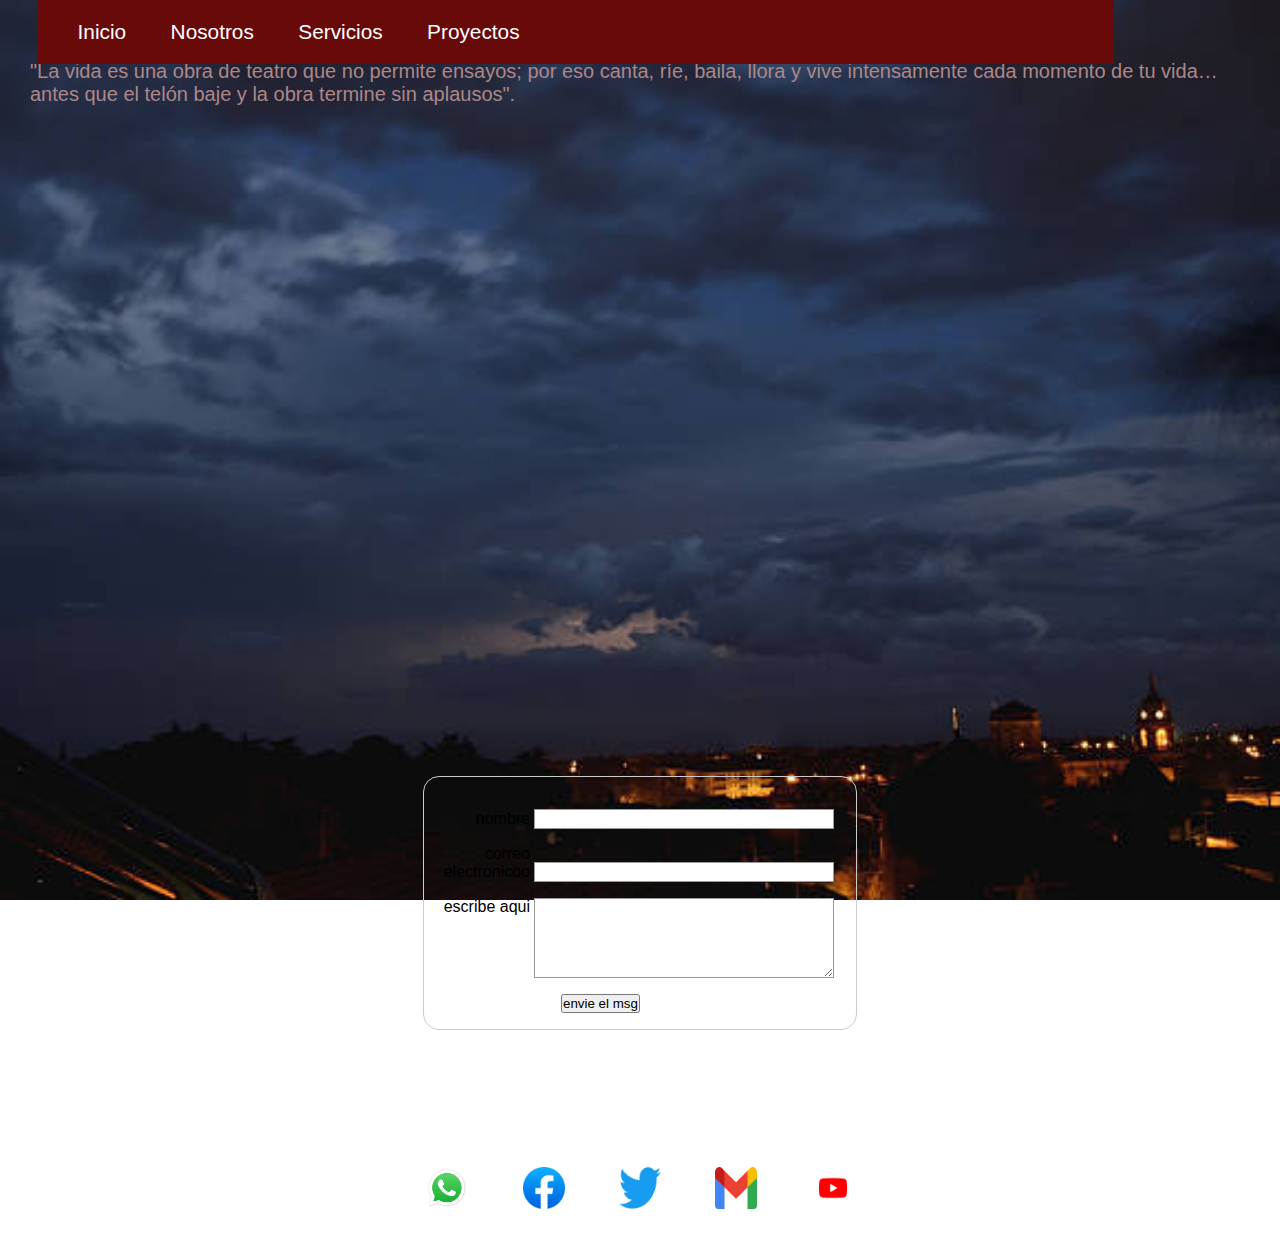
<file: index.html>
<!DOCTYPE html>
<html>
    <head>
        <title> base de datos </title>
        <link rel="stylesheet" href="css/styles.css">
        <link rel="stylesheet" href="css/styles1.css">
        <link rel="stylesheet" href="css/stylesform.css">
    </head>
    <body>
        <header>
            <nav>
                <ul class="menu">
                    <li><a href="#" > Inicio</a></li>
                    <li><a href="#" > Nosotros</a></li>
                    <li><a href="#" > Servicios</a></li>
                    <li><a href="#" > Proyectos</a></li>
                </ul>
            </nav>    
        </header>
        
        <p>"La vida es una obra de teatro que no permite ensayos; por eso canta, ríe, baila, llora y vive intensamente cada momento de tu vida…antes que el telón baje y la obra termine sin aplausos".</p>
        <!--                   esta parte es para el formulario            -->
        <form action="#" method="#">
            <ul>
                <li>
                    <label for="name">nombre</label>
                    <input type="text" id="name" nombre="nom_us"/>
                </li>
                <li>
                    <label for="email">correo electronicoo </label>
                    <input type="email" id="mail" name="us_email"/>
                </li>
                <li>
                    <label for="msg">escribe aqui</label>
                    <textarea id="msg" name="us_mensaje"></textarea>
                </li>
            </ul>
            <li class="buttonn">
                <button type="submit">envie el msg</button>
            </li>
        </form>
              <!--              para colocar las redes sociales                   -->
        <div class="newic">
            <div class="icons">
                <ul>
                    <li><a href="https://api.whatsapp.com/send?phone=59168130839">
                        <img src="imag/Whatsapp.png">
                    </a></li>
                    <li><a href="https://www.facebook.com/juan.cussi.9674">
                        <img src="imag/face1.png">
                    </a></li>
                    <li><a href="https://x.com/?lang=es">
                        <img src="imag/Twitter.png">
                    </a></li>
                    <li><a href="https://www.google.com/intl/es/gmail/about/">
                        <img src="imag/Gmail.png">    
                    </a></li>
                    <li><a href="https://www.youtube.com/">
                        <img src="imag/YouTube.png">
                    </a></li>
                    
                </ul>
            </div>
            
        </div>
<!--           para el contador de visitas              -->
        <div id="sfc1h9rz6qwhzmh5dm7dw4e69mwp5jamn7a"></div>
<script type="text/javascript" src="https://counter6.optistats.ovh/private/counter.js?c=1h9rz6qwhzmh5dm7dw4e69mwp5jamn7a&down=async" async></script>
<noscript><a href="https://www.contadorvisitasgratis.com" title="contador gratis para blog">
    <img src="https://counter6.optistats.ovh/private/contadorvisitasgratis.php?c=1h9rz6qwhzmh5dm7dw4e69mwp5jamn7a" border="0" title="contador gratis para blog" alt="contador gratis para blog">
</a></noscript>

    </body>
</html>
</file>
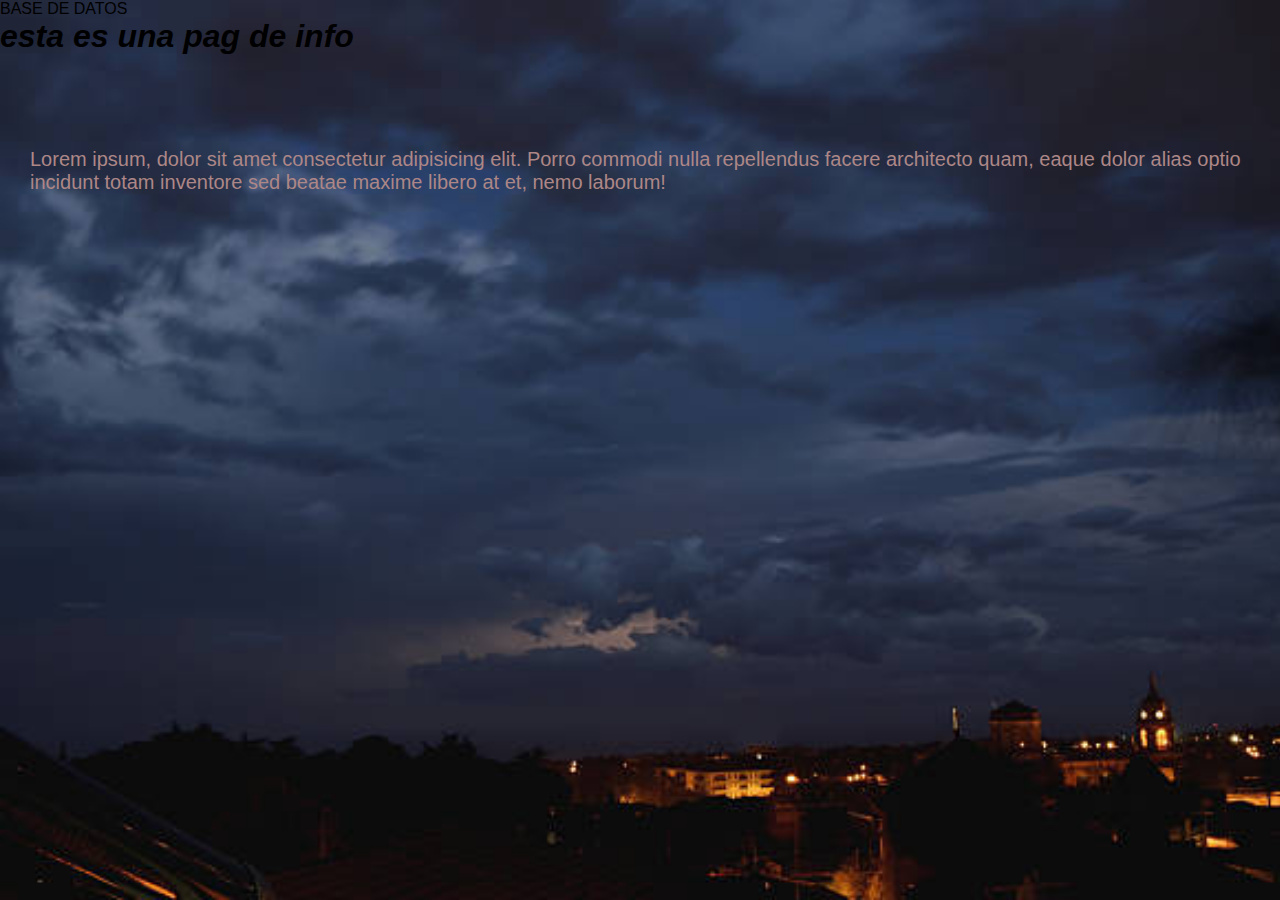
<file: css/index.html>
<!DOCTYPE html>
<html>
    <head>
        <title>my pag</title>
        <link rel="stylesheet" href="styles.css">
        <link rel="stylesheet" href="styles1.css">
    </head>
    <body>
        <h>BASE DE DATOS</h>
        <div>
            <h1>esta es una pag de info </h1>
        </div>
        <p>Lorem ipsum, dolor sit amet consectetur adipisicing elit. Porro commodi nulla repellendus facere architecto quam, eaque dolor alias optio incidunt totam inventore sed beatae maxime libero at et, nemo laborum!</p>

    </body>

</html>
</file>
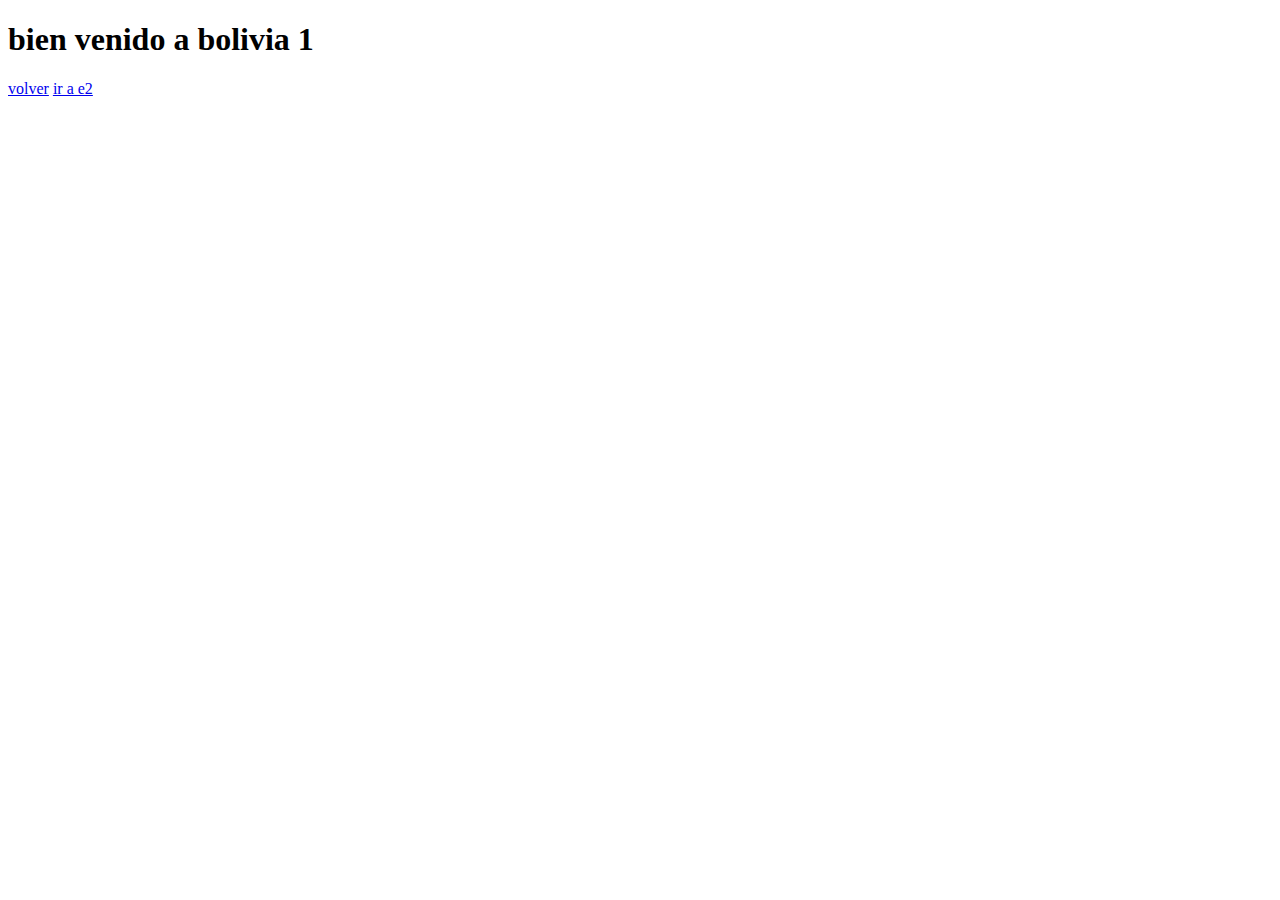
<file: enlace1.html>
<!DOCTYPE html>
<html>
    <head>
        <title>enlace 1</title>
    </head>
    <body>
        <h1>bien venido a bolivia 1</h1>
        <a href="index.html" title="volveras a la pagina principal">volver</a>
        <a href="enlace2.html" target=_blank"" >ir a e2</a>
    </body>
</html>
</file>
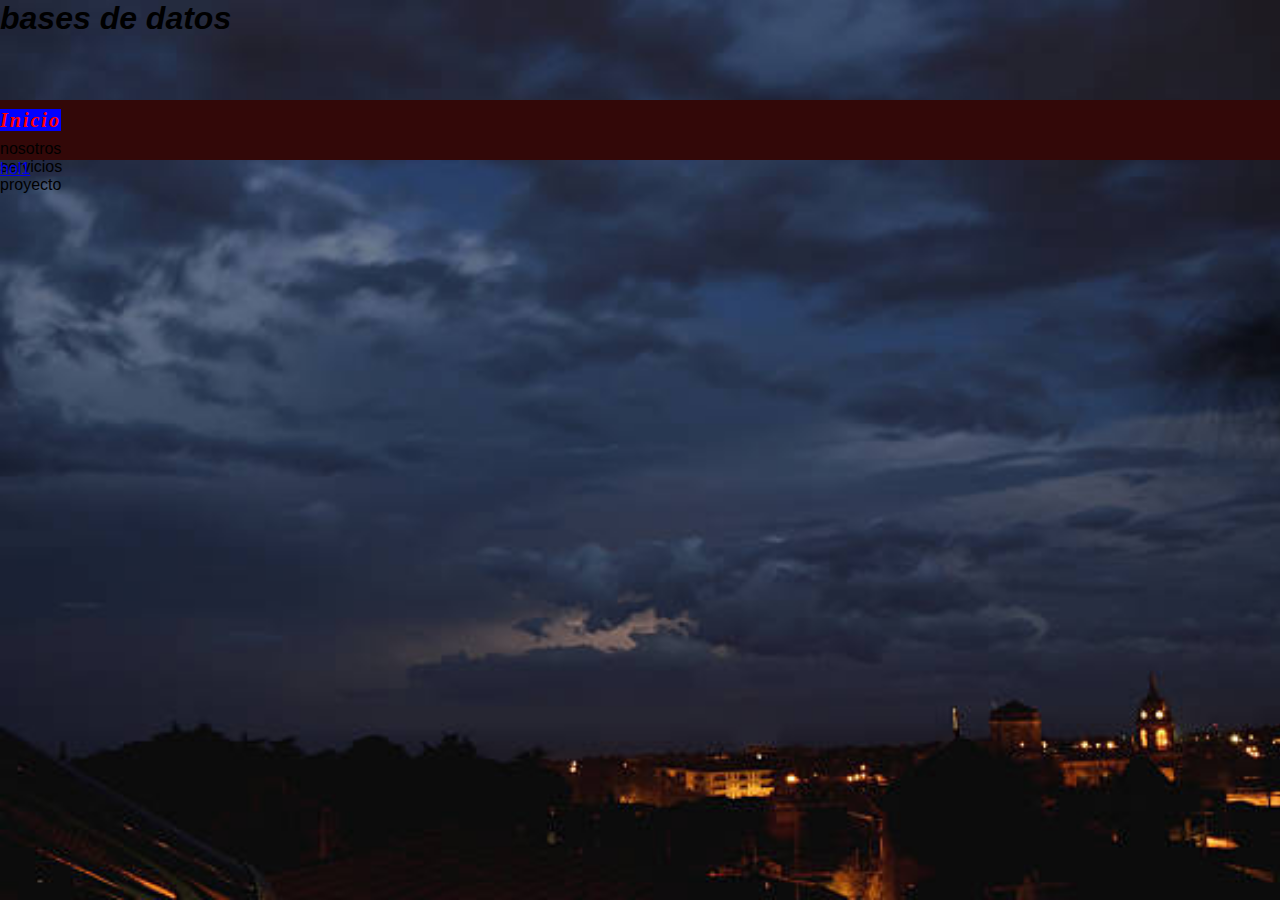
<file: guard.html>
<!DOCTYPE html>
<html>
    <head>
        <title> base de datos </title>
        <link rel="stylesheet" href="css/styles.css">
        <link rel="stylesheet" href="css/styles1.css"
    </head>
    <body>
        <h1> bases de datos </h1>
        <div id="principal">
            <div id="ini">
                <p1>inicio</p1>   
            </div>
            <div id="nos">
                <p2>nosotros</p2>  
            </div>
            <div>
                <p3>servicios</p3>  
            </div>
            <div>
                <p4>proyecto</p4>   
            </div>
        </div>
        
        <a href="enlace1.html">hol1</a>
    </body>
</html>
</file>
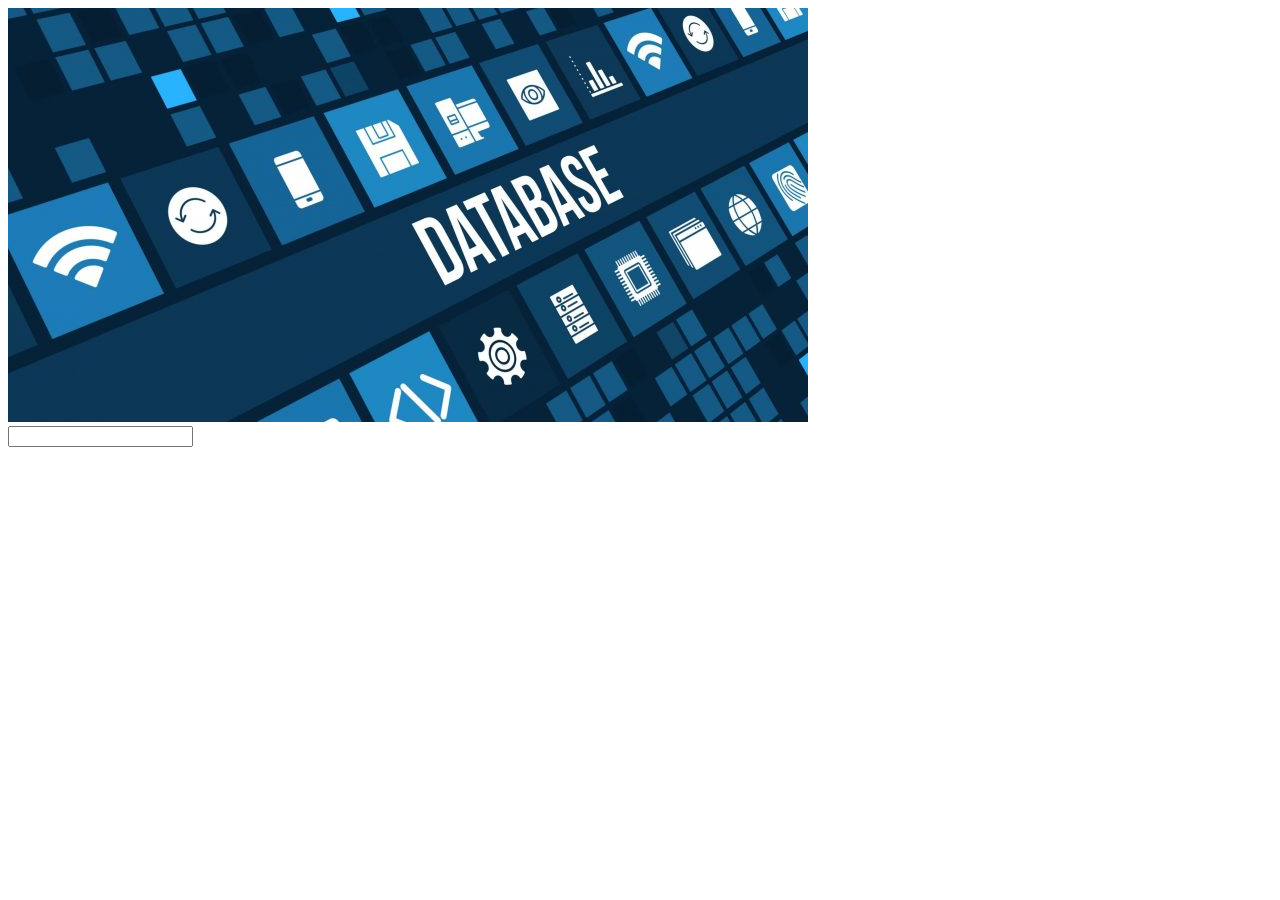
<file: img.html>
<!DOCTYPE html>
<html>
    <head>
        <title>imagenes</title>
    </head>
    <body>
        <img src="database.jpg">
        <form>
            <input type="text">
        </form>
    </body>
</html>
</file>
<file: css/styles.css>
header {
    position: relative;
    width: 90%;
    height:30px;
    

}

Body{
    font-family: arial, helvetica;
    background-image: url(../imag/cielo.jpg) ;
    background-repeat: no-repeat;
    background-size: cover;
    background-attachment: fixed;

}
.menu{
    padding: 20px ;
    background: rgb(104, 10, 10);
    width: 90%;
    margin:auto;
}
.menu li{
    display: inline-block;
    text-align: center;
}
.menu li a{
    text-decoration: none;
    color: rgb(255, 255, 255);
    padding: 20px;
    font-size: 130%;
    transition: all 0.5s;

}
.menu li a:hover{
    background: #ef8354;
    border-radius: 15px;
    
}



p{
    color:rgb(173, 135, 135);
    padding: 30px;
    font-size: 20px;

}

p1 {
    color:red;
    font-family:'Times New Roman', Times, serif;
    font-size: 20px;
    font-weight: bold;
    font-style: italic;
    text-align:center;
    text-decoration:solid;
    line-height:2;
    letter-spacing: 2px;
    text-transform:capitalize;

    background: blue;
}
</file>
<file: css/styles1.css>
*{
    margin: 0px;
    padding: 0px;
}

div#principal{
    margin: auto;
    background: rgb(51, 8, 8);
    width: 100%;
    height: 60px;
}

h1{
    
    height: 100px;
    font-style: italic;
}
.newic{
    margin: 1em 0;
    text-align: center;
    margin-top: 10%;
}

.icons ul li {
    display: inline-block;
    padding: 0px 15px;
}
.icons ul li a{
    color:rgb(136, 202, 48);
    border: 1px solid #FFF;
    width: 60px;
    height: 60px;
    line-height: 32px;
    border-radius:20px;
    display: inline-block;

}
.icons ul li a img{
    width: 70%;
    height: 70%;
    margin: 2px;
    padding: 10%;
    border: 5px;
    transition: 0.5s all;
}
</file>
<file: css/stylesform.css>
form{
    margin: 0 auto;
    margin-top: 50%;
    width: 400px;
    padding: 1em;
    border: 1px solid #ccc;
    border-radius: 1em;
}
form ul{
    list-style: none;
    padding:0px;
    margin: 0px;
}
form li{
    margin-top: 1em;
}
label{
    display: inline-block;
    width: 90px;
    text-align: right;
}
input, textarea{
    font: 1em sans-serif;
    width: 300px;
    box-sizing: border-box;
    border: 1px solid #999;
}
input:focus, textarea:focus{
    border-color: #910f0f;
}
textarea{
    vertical-align: top;
    height: 5em;
}
.buttonn{
    padding-left: 90px;
    list-style: none;
}
button{
    margin-left: 10%;
}
</file>
